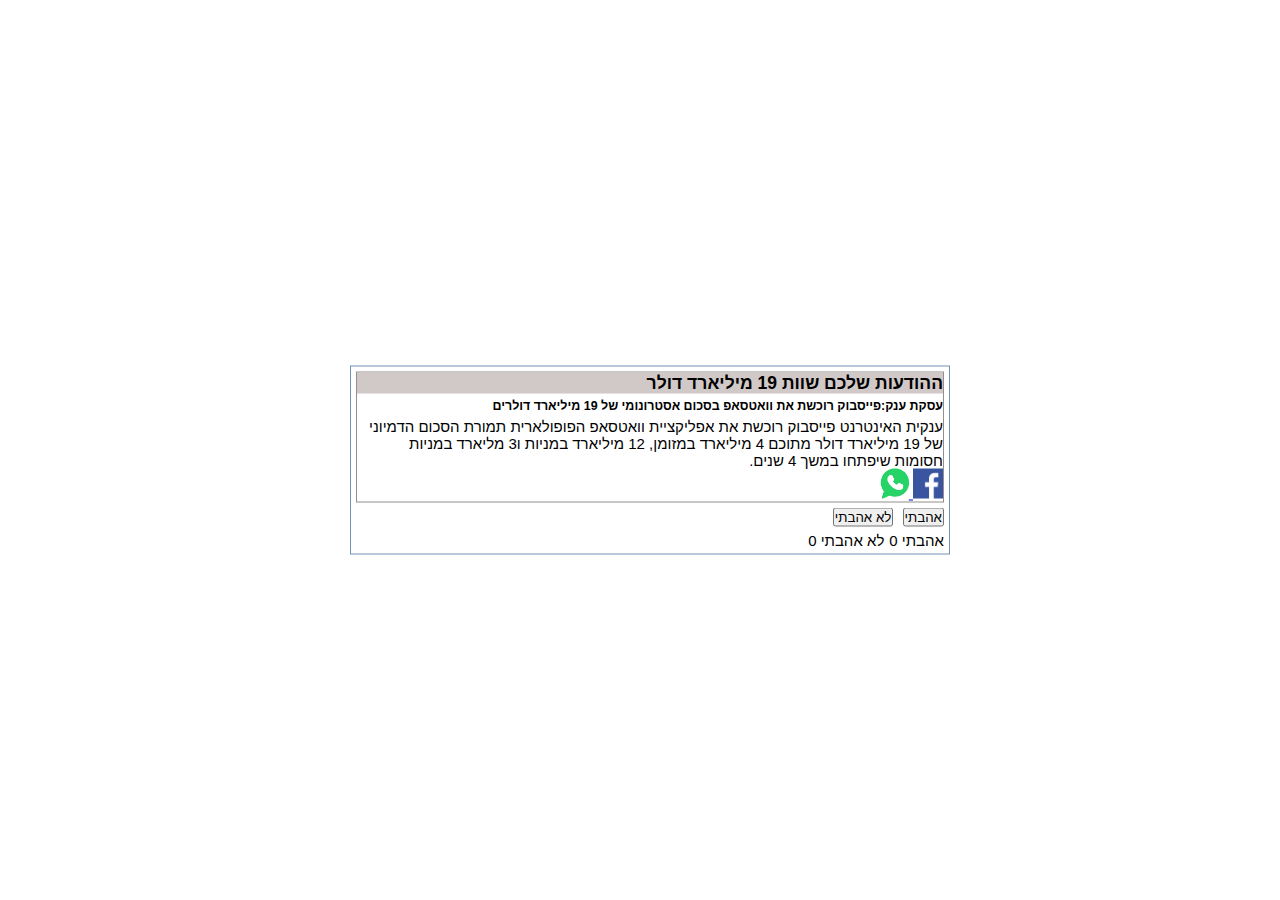
<file: FirstTask/index.html>
<!DOCTYPE html>
<html dir="rtl" lang="ar">
  <head>
    <meta charset="UTF-8" />
    <meta name="viewport" content="width=device-width, initial-scale=1.0" />
    
    <title>Home Assigment| Eran Safadel</title>
    <link rel="stylesheet" href="styles/style.css" />
  </head>
  <body>
   

    
    <div class="big-container"> 
    <div class="container">
     
      <div class="text-content">
        <h3 class="title">ההודעות שלכם שוות 19 מיליארד דולר</h5>
        <h5> עסקת ענק:פייסבוק רוכשת את וואטסאפ בסכום אסטרונומי של 19 מיליארד דולרים</h2>
        <p >
            ענקית האינטרנט פייסבוק רוכשת את אפליקציית וואטסאפ הפופולארית תמורת הסכום הדמיוני
            של 19 מיליארד דולר מתוכם 4 מיליארד במזומן, 12 מיליארד במניות ו3 מליארד במניות חסומות שיפתחו במשך 4 שנים.
     
        </p>
     
        </div>
    <div>    
        <a href="https://www.facebook.com/">
        <img class="my-image" src="images/FB-icon.png" alt="icon-facebook">
        </a>
        <a href="https://www.whatsapp.com/">
        <img class="my-image" src="images/whatsapp-icon.png" alt="icon-facebook">
        </a>
    </div>
    </div>
    <div class="btn">
        <button  id="incrementLike">אהבתי</button>
        <button type="button" id="incrementDislike">לא אהבתי</button>
    </div>
    <div class="text-btn">
        <p>אהבתי <span id="countLike">0</span></p>
        <p>לא אהבתי <span id="countDislike">0</span></p>
    </div>
    </div>


    

        
    <script src="js/index.js">
    </script>
  </body>
</html>
</file>
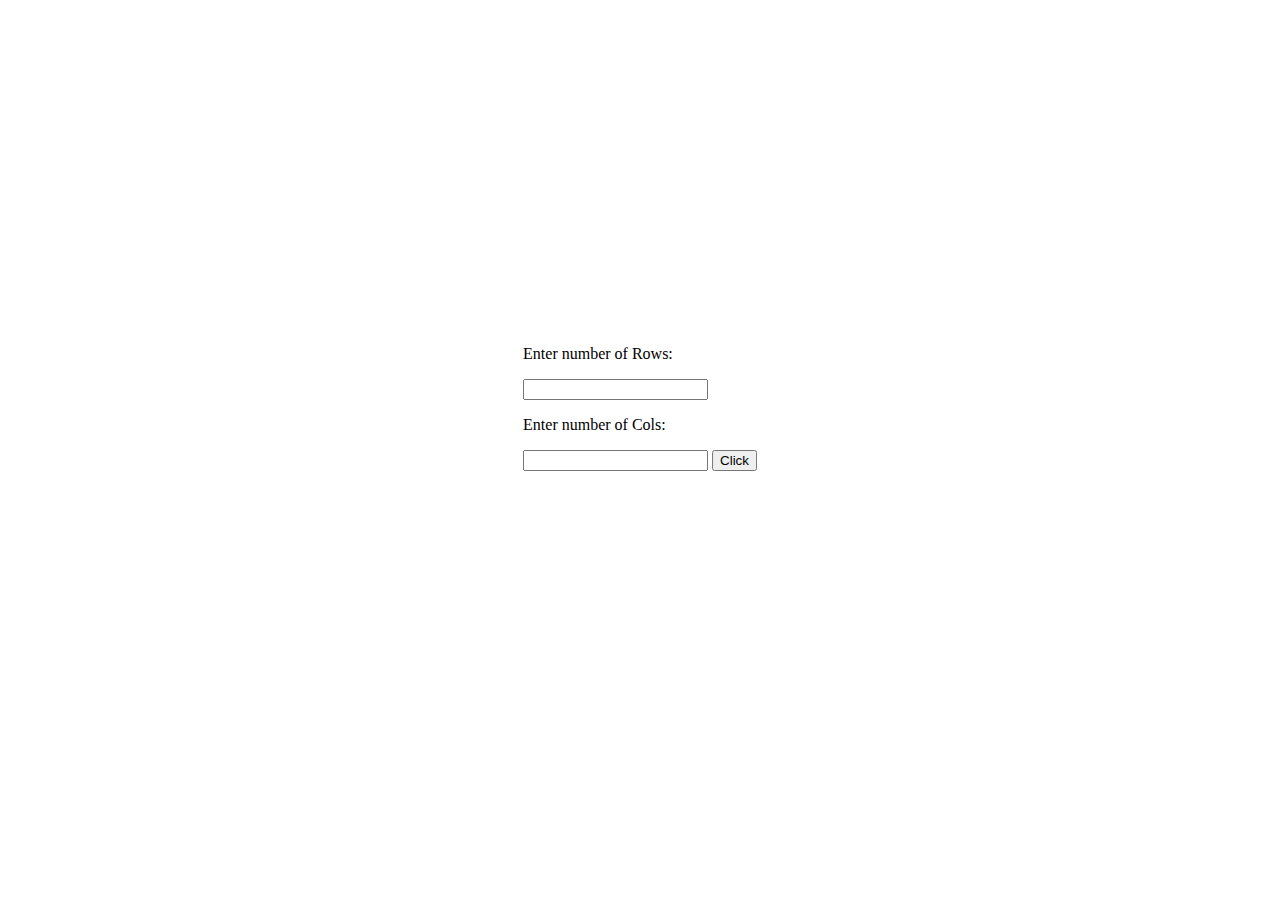
<file: SecondTask/index.html>
<!DOCTYPE html>
<html  lang="en">
  <head>
    <meta charset="UTF-8" />
    <meta name="viewport" content="width=device-width, initial-scale=1.0" />
    
    <title>Home Assigment| Eran Safadel</title>
    <link rel="stylesheet" href="styles/style.css" />
  </head>
  <body>
    <div class ="text-content">
    <p>Enter number of Rows:</p>
    <input type="text" id="rows">
    <p>Enter number of Cols:</p>
    <input type="text" id="cols">
    

    <button id="make">Click</button>
    
    

    <table border="1" class="my-table" id="tab"></table>
    </div>
    <script src="js/index.js">

    </script>
   
  </body>
</html>
</file>
<file: FirstTask/styles/style.css>
* {
    margin: 0;
    padding: 0;
    box-sizing: border-box;
  }
  
  body {
    font-family: "Arial", sans-serif;
    font-size: 15px;
    min-height: 100vh;
    position: relative;
  }
  
  .big-container {
    position: absolute;
    left: 50%;
    top: 50%;
    transform: translate(-50%, -50%);
    max-width: 600px;
    background: white;
    margin:10px;
    padding:5px;
    border-style: solid;
    border-width: thin;
    border-color: #7192b7;
  }
  
  .container {
    border-style: solid;
    border-width: thin;
    border-color: #948e8e;
  }
  
  .text-content h5 {
    margin-bottom: 5px;
  }
  
  .my-image {
    width: 30px;
    height: 30px;
  }
  
  
  /* -------titles---------- */
  .title {
    background-color: #d1c8c8;
    margin-bottom: 5px;
  }
  
  .subtitle {
    background-color: #d1c8c8;
  }
  
  
  /* -----buttons-------- */
  .btn button{
      margin-top: 5px;
      margin-left: 5px;
      margin-bottom: 5px;
      cursor: pointer;
  }
  
  .text-btn{
     
      display: flex;
      flex-direction: row;  
  }
  
  .text-btn p{ 
      margin-left: 5px;
  }
</file>
<file: SecondTask/styles/style.css>
.text-content {
    position: absolute;
    left: 50%;
    top: 45%;
    transform: translate(-50%, -50%);
}

.my-table{
    margin-top:10px;
    border-collapse: collapse;
    width: 100%;
    text-align: center;
    
}
</file>
